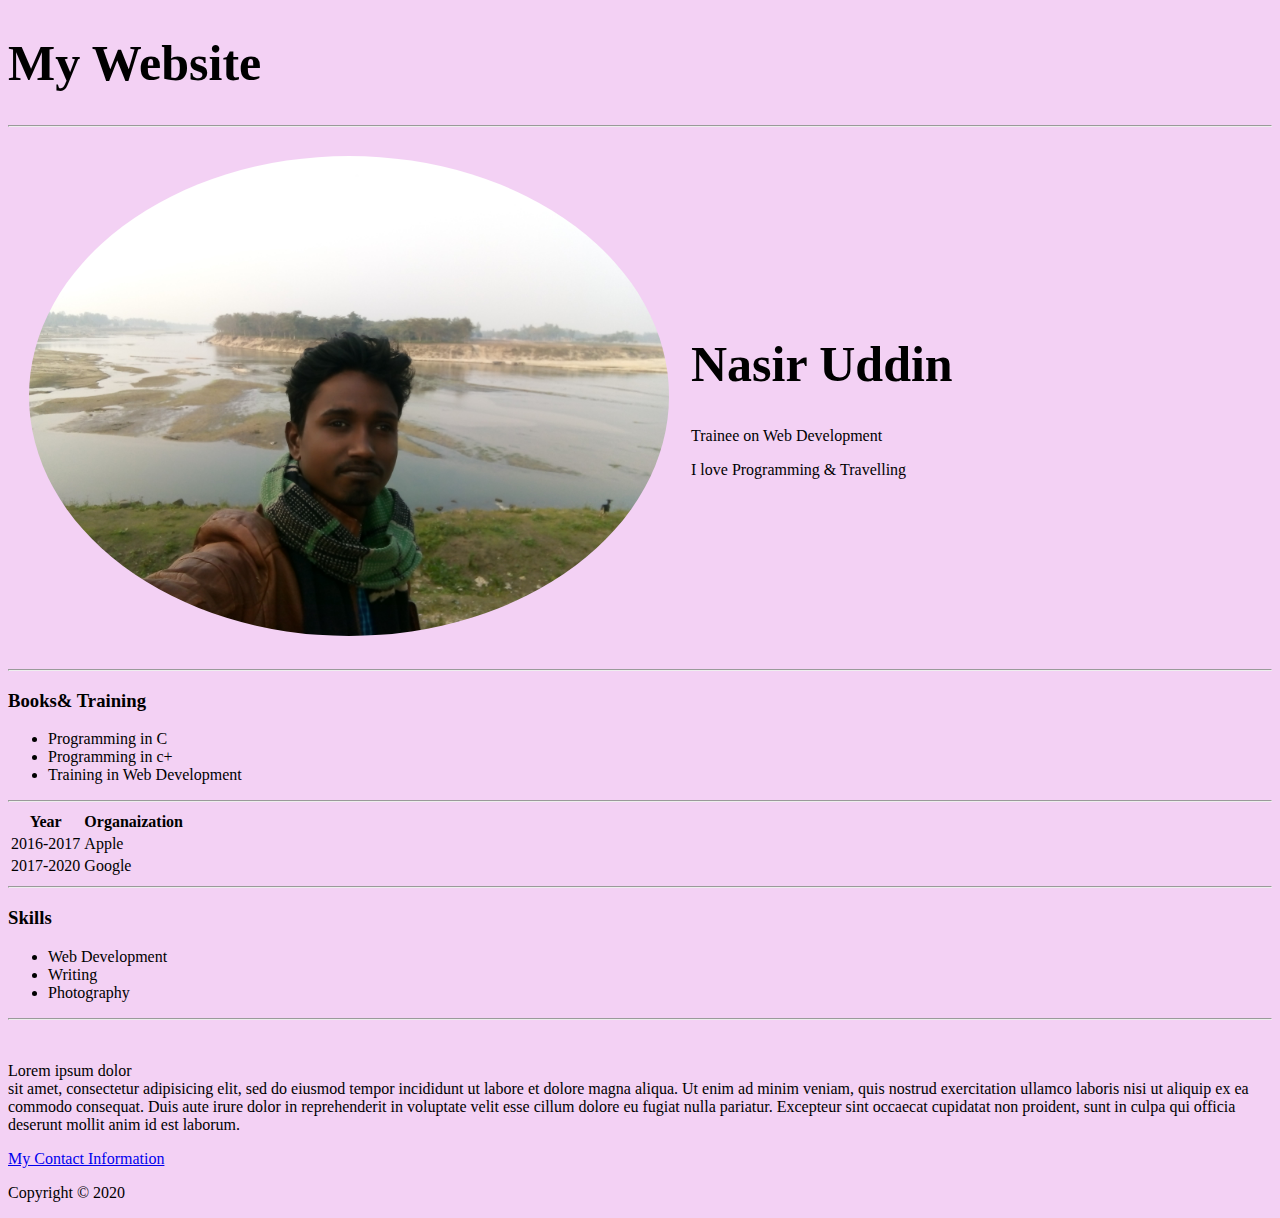
<file: index.html>
<!DOCTYPE html>
<html lang="en" dir="ltr">

<head>
  <meta charset="utf-8">
  <title>My Website</title>
  <link rel="stylesheet" href="css/style.css">
</head>

<body>
  <h1 id="heading"> My Website</h1>
  <hr>
  <table cellspacing="20">
    <tr>
      <td> <img class="circular" style="width:50vw" ; src="images/me.jpg" alt=""></td>
      <td>
        <h1>Nasir Uddin</h1>
        <p>Trainee on Web Development</p>
        <p>I love Programming & Travelling</p>
      </td>
    </tr>

  </table>
  <hr>
  <h3>Books& Training</h3>
  <ul>
    <li>Programming in C</li>
    <li>Programming in c+</li>
    <li>Training in Web Development</li>
  </ul>
  <hr>
  <table>
    <thead>
      <th>Year</th>
      <th>Organaization</th>
    </thead>
    <tbody>
      <td>2016-2017</td>
      <td>Apple</td>
    </tbody>
    <tbody>
      <td>2017-2020</td>
      <td>Google</td>
    </tbody>
  </table>
  <hr>
  <h3>Skills</h3>
  <ul>
    <li>Web Development</li>
    <li>Writing</li>
    <li>Photography</li>
  </ul>
  <hr>
  <br>
  <p>Lorem ipsum dolor <br> sit amet, consectetur adipisicing elit, sed do eiusmod tempor incididunt ut labore et dolore magna aliqua. Ut enim ad minim veniam, quis nostrud exercitation ullamco laboris nisi ut aliquip ex ea commodo consequat. Duis
    aute irure dolor in reprehenderit in voluptate velit esse cillum dolore eu fugiat nulla pariatur. Excepteur sint occaecat cupidatat non proident, sunt in culpa qui officia deserunt mollit anim id est laborum.</p>
  <a href="contact.html">My Contact Information</a>
  <p>Copyright &copy 2020</p>
</body>

</html>
</file>
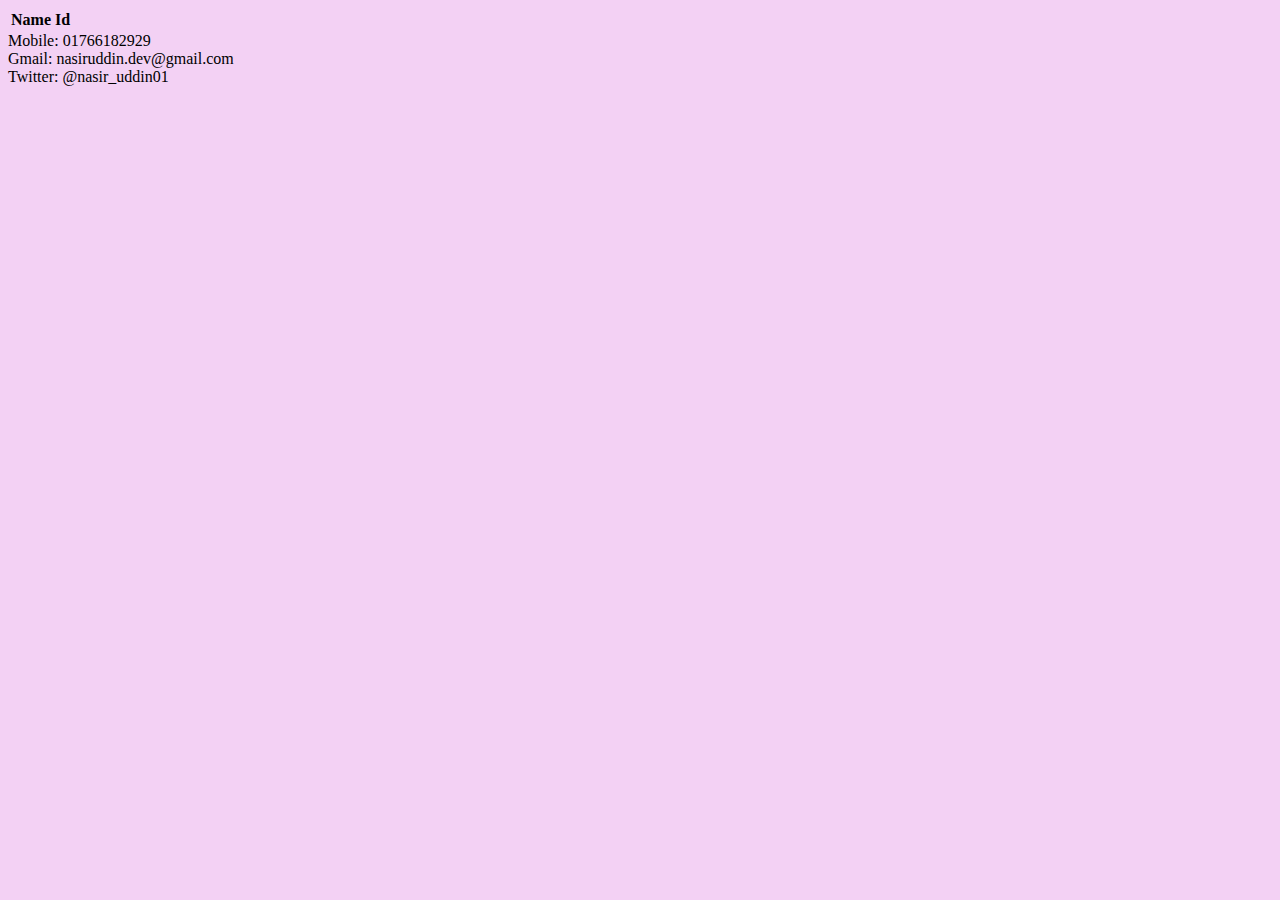
<file: contact.html>
<!DOCTYPE html>
<html lang="en" dir="ltr">
  <head>
    <meta charset="utf-8">
    <title></title>
    <link rel="stylesheet" href="css/style.css">

  </head>
  <body>
    <table>

      <thead>
        <th>Name</th>
        <th>Id</th>
      </thead>
    </table>
    <tbody>
      <td>Mobile:</td>
      <td>01766182929</td>
    </tbody>
    <br>
    <tbody>
      <td>Gmail:</td>
      <td>nasiruddin.dev@gmail.com</td>
    </tbody>
    <br>
    <tbody>
      <td>Twitter:</td>
      <td>@nasir_uddin01</td>
    </tbody>
  </body>
</html>
</file>
<file: css/style.css>
body {
  background-color: #f3d1f4;
}

h1 {
  color: black;
  font-size: 50px;
}

img {
  background-color: #f3d1f4;
}

.circular {
  border-radius: 90%;
}

.heading {
  font-size: 10px;
}
</file>
